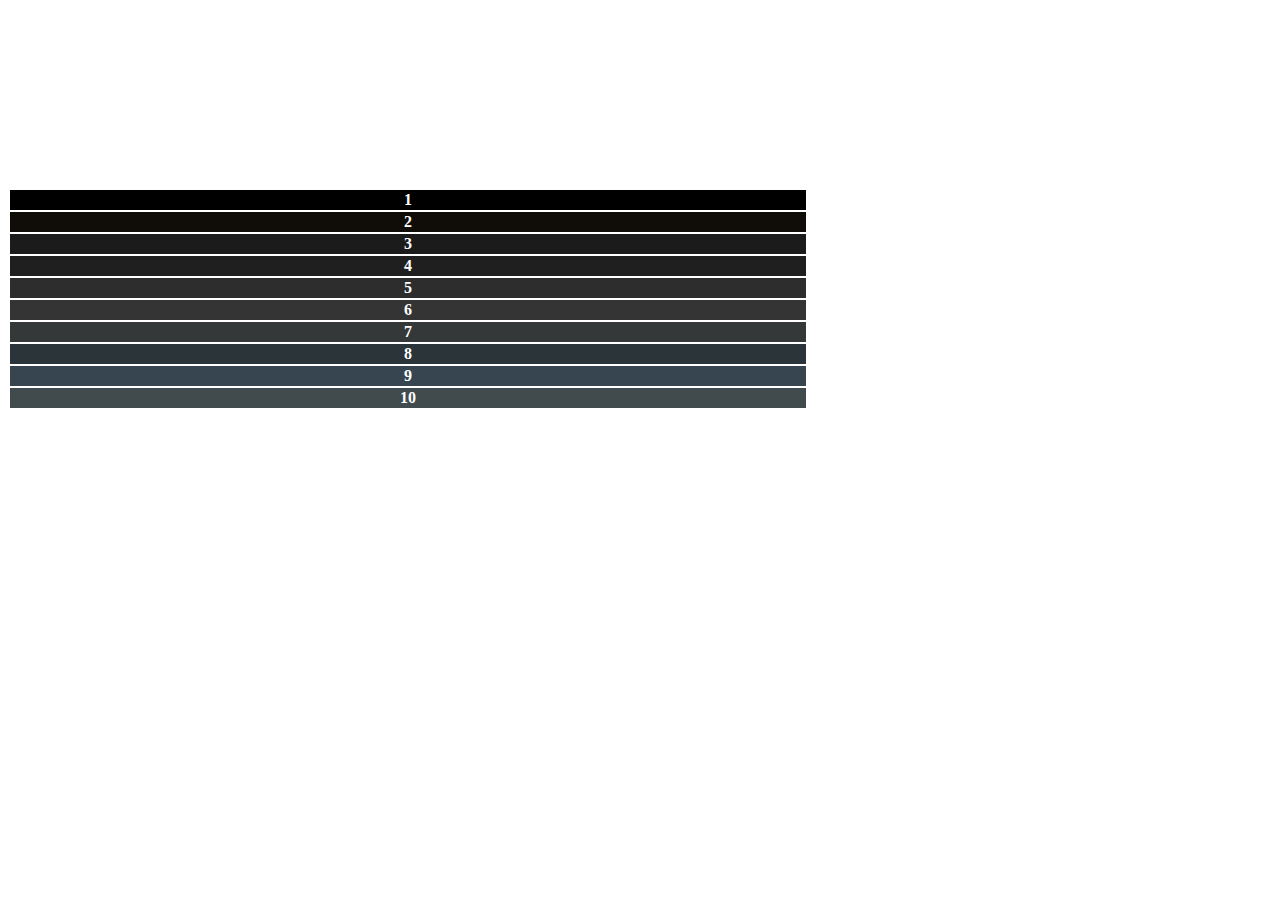
<file: shadedtable.html>
<!DOCTYPE html>
<html lang="en">
<head>
    <meta charset="UTF-8">
    <meta name="viewport" content="width=device-width, initial-scale=1.0">
    <title>Document</title>
    <link rel="stylesheet" href="shaded.css">
</head>
<body>
    <table>
        <tr >
          <th class="one" colspan="9">1</th>
        </tr>
    <br>
     <tr>
           <th class="two">2</th> 
        </tr>
    <br>
    <tr>
           <th class="three">3</th> 
        </tr>
    <br>
    <tr>
           <th class="four">4</th>
        </tr>
    <br>
       <tr>
           <th class="five">5</th> 
        </tr>
    <br>
    <tr>
           <th class="six">6</th> 
        </tr>
    <br>
    <tr>
           <th class="seven">7</th> 
        </tr>
    <br>
    <tr>
           <th class="eight">8</th> 
        </tr>
    <br>
    <tr>
           <th class="nine">9</th> 
        </tr>
    <br>
    <tr>
           <th class="ten">10</th> 
        </tr>
    <br>
    </table></body>
</html>
</file>
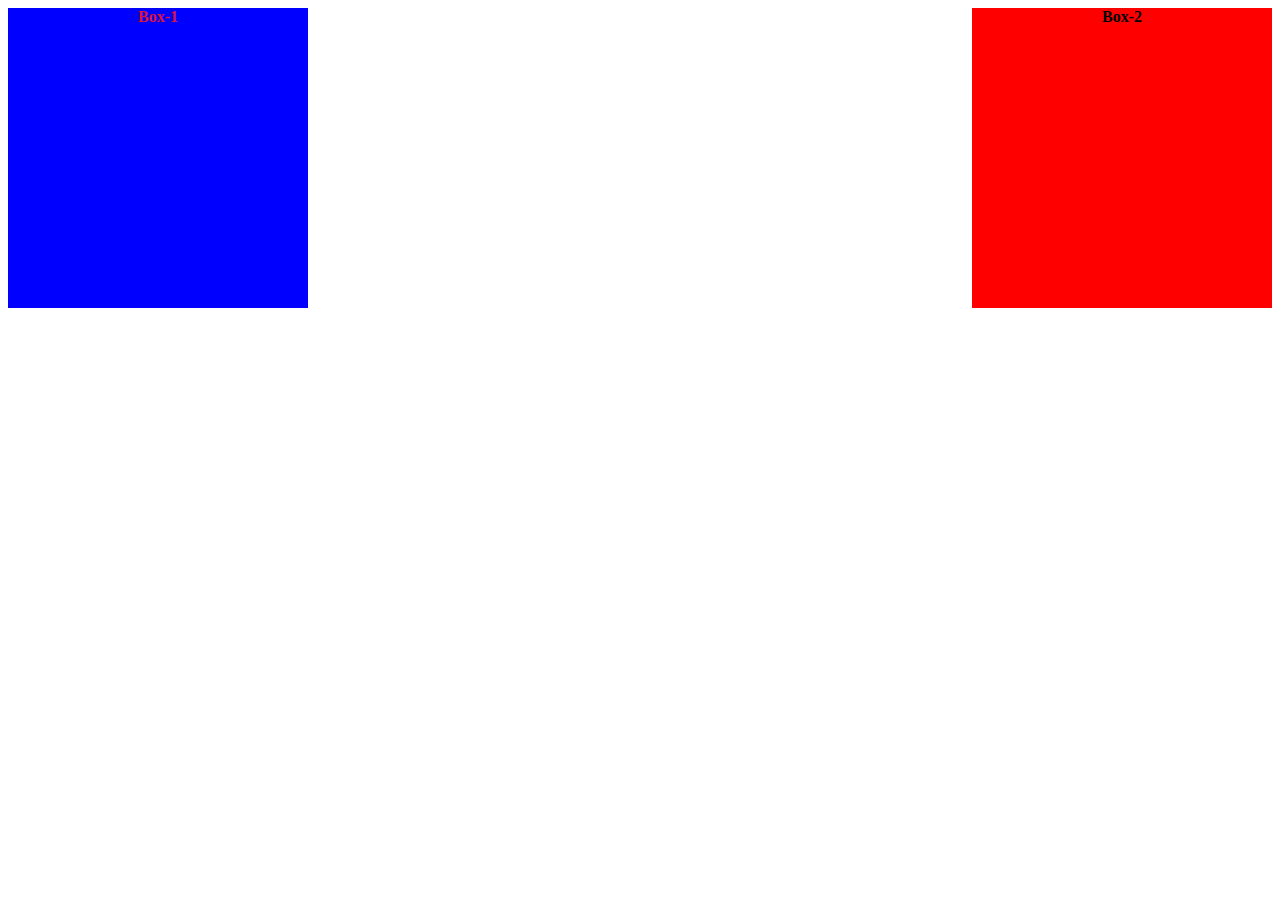
<file: practice/animation.html>
<!DOCTYPE html>
<html lang="en">
<head>
    <meta charset="UTF-8">
    <meta name="viewport" content="width=device-width, initial-scale=1.0">
    <link rel="stylesheet" href="animation.css">
    <title>Document</title>
</head>
<body>

    <div class="box1">Box-1</div>
    <div class="box2">Box-2</div>
    
</body>
</html>
</file>
<file: shaded.css>
table {
    width: 800px;
    height: 50px;
}
.one {
            background-color: rgb(0, 0, 0);
            color: white;
       
}
.two {
    background-color: rgb(16,12,8);
    color: white;
}
.three {
    background-color: rgb(27,27,27);
    color: white;
}
.four {
    background-color: rgb(31,31,31);
    color: white;
}
.five {
    background-color: rgb(45,45,45);
    color: white;
}
.six {
    background-color: rgb(52,52,52);
    color: white;
}
.seven {
    background-color: rgb(53,56,57);
    color: white;
}
.eight {
    background-color: rgb(42,52,57);
    color: white;
}
.nine {
    background-color: rgb(54,69,79);
    color: white;
}
.ten {
    background-color: rgb(65,74,76);
    color: white;
}
</file>
<file: practice/animation.css>
div{
    height: 300px;
    width: 300px;
    display: inline-block;
    position: relative;

}

.box1{
    background-color: blue;
    font-weight: bold;
    color: crimson;
    text-align: center;
    animation: box-collision1 ease-in-out 2s infinite;
}

.box2{
    background-color: red;
    font-weight: bold;
    color: black;
    text-align: center;
    top: 0;
    float: right;
    animation: box-collision2 ease-in-out 2s infinite;
}

@keyframes box-collision1 {
    from {
            left: 0;
    }
    to {
        left: calc(50% - 300px);
    }
    
}

@keyframes box-collision2 {
    from {
            right: 0;
    }
    to {
        right: calc(50% - 300px);
    }
    
}
</file>
